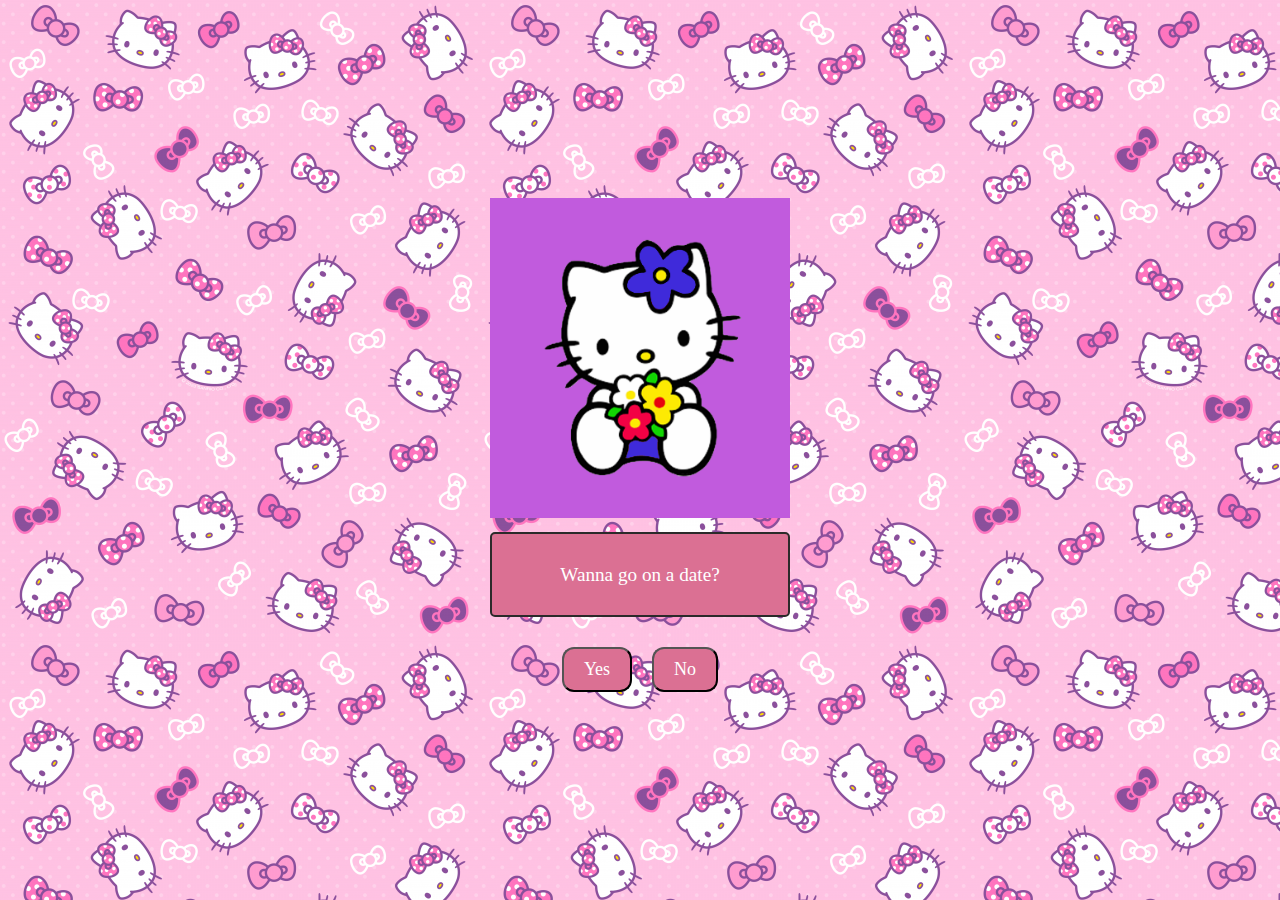
<file: index.html>
<!DOCTYPE html>
<html lang="en">
<head>
    <meta charset="UTF-8">
    <meta name="viewport" content="width=device-width, initial-scale=1.0">
    <title>malecni upitnik za leu</title>
    <link rel="stylesheet" href="styles.css">
</head>
<body background="hellokittybackground.png">
    <div class="container">
        <div class="content">
            <img id="girlImage" src="cvijece.png" alt="Girl">
            <div class="text-box">
                <p id="question">Wanna go on a date?</p>
            </div>
        </div>
        <div class="buttons">
            <button id="yesBtn">Yes</button>
            <button id="noBtn">No</button>
        </div>
    </div>

    <script src="script.js"></script>
</body>
</html>
</file>
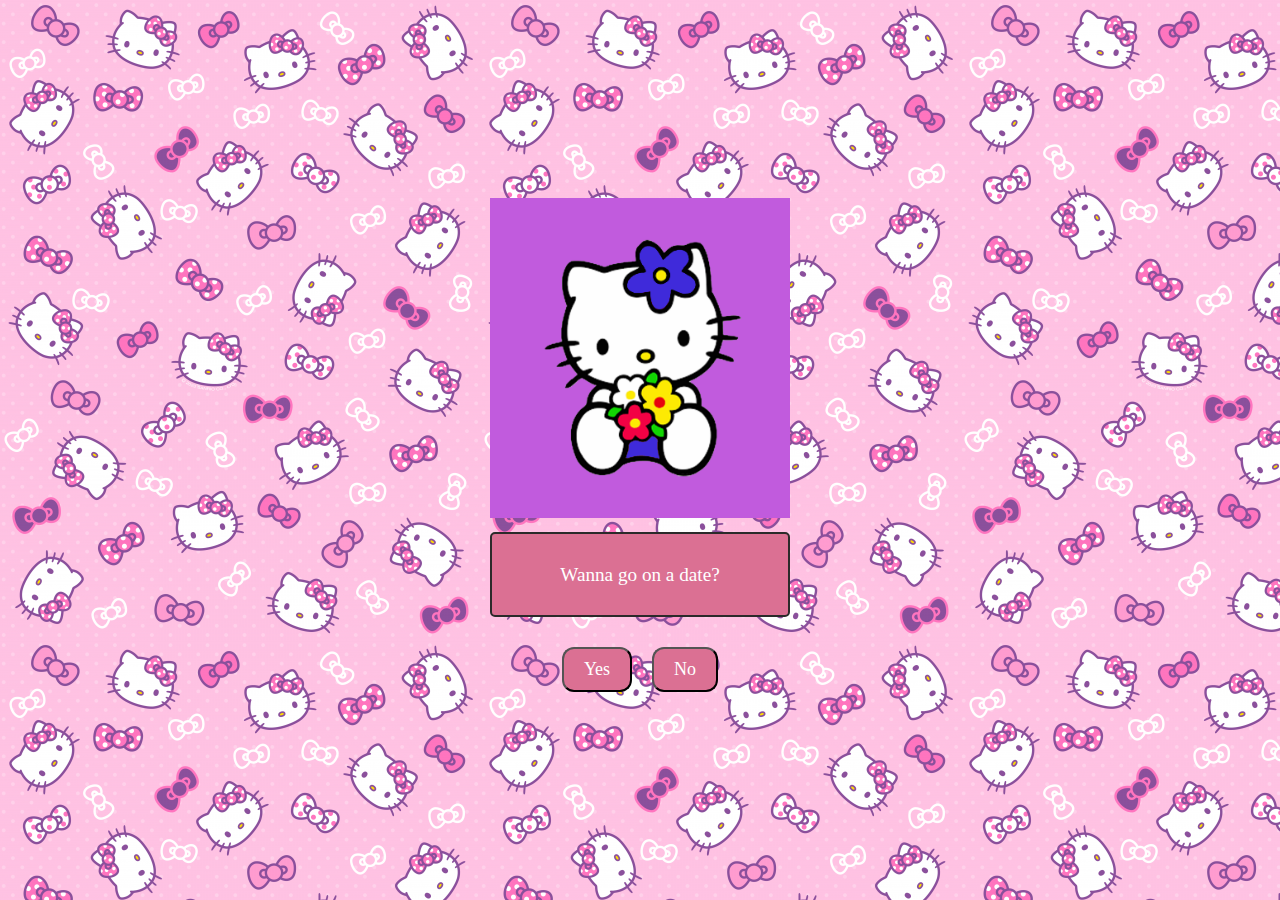
<file: sreca.html>
<!DOCTYPE html>
<html lang="en">
<head>
    <meta charset="UTF-8">
    <meta name="viewport" content="width=device-width, initial-scale=1.0">
    <title>Ask Her Out</title>
    <link rel="stylesheet" href="styles.css">
</head>
<body background="hellokittybackground.png">
    <div class="container">
        <div class="content">
            <img id="girlImage" src="cvijece.png" alt="Girl">
            <div class="text-box">
                <p id="question">Wanna go on a date?</p>
            </div>
        </div>
        <div class="buttons">
            <button id="yesBtn">Yes</button>
            <button id="noBtn">No</button>
        </div>
    </div>

    <script src="script.js"></script>
</body>
</html>
</file>
<file: styles.css>
body {
    margin: 0;
    padding: 0;
    height: 100vh;
    display: flex;
    justify-content: center;
    align-items: center;
    background-color: #f0f0f0;
}

.container {
    text-align: center;
}

.content {
    margin-bottom: 20px;
}

#girlImage {
    width: 300px;
    height: auto;
}

.text-box {
    color: rgb(255, 255, 255);
    font-size: larger;
    font-family: cursive;
    background-color: palevioletred;
    padding: 10px;
    border: 2px solid #2b2a2a;
    border-radius: 5px;
    margin-top: 10px;
}

.buttons {
    display: flex;
    justify-content: center;
}

button {
    color: rgb(255, 255, 255);
    border-radius: 12px;
    background-color: palevioletred;
    font-family: cursive;
    padding: 10px 20px;
    margin: 10px;
    font-size: 18px;
    cursor: pointer;
}
</file>
